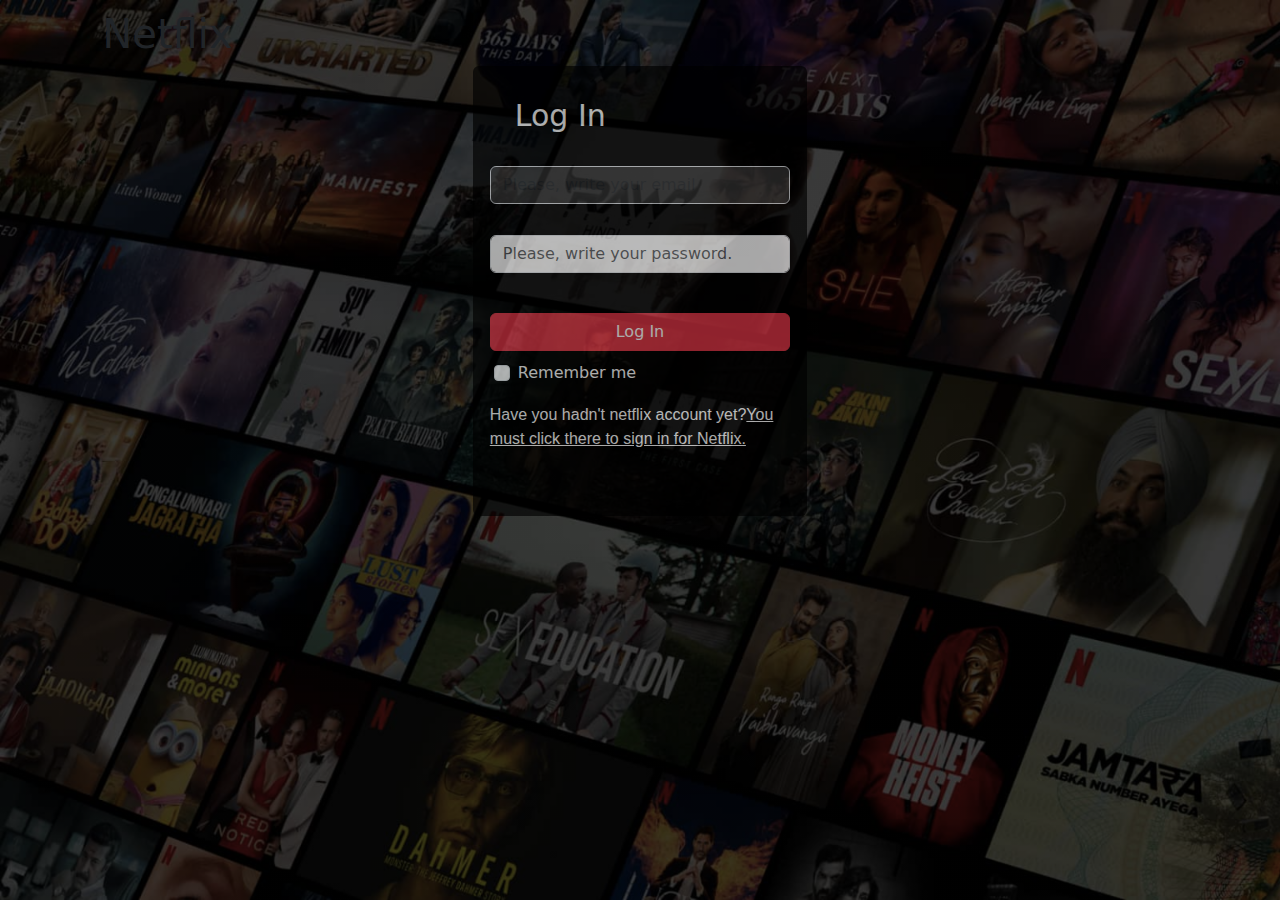
<file: logIn.html>
<!DOCTYPE html>
<html lang="en">
<head>
    <meta charset="UTF-8">
    <meta http-equiv="X-UA-Compatible" content="IE=edge">
    <meta name="viewport" content="width=device-width, initial-scale=1.0">
    <link rel="stylesheet" href="logIn.css">
    <link rel="stylesheet" href="https://cdn.jsdelivr.net/npm/bootstrap@5.3.0-alpha1/dist/css/bootstrap.min.css">
    <title>Log in to netflix</title>
</head>
<body>
    <div class="header">
        <h1>Netflix</h1>
        <div class="container ">
            <div class="row align-items-center">
                <div class="col-md-4"></div>
                <div class="col-md-4 ">
                    <div class="card" style="margin-top:0px;height: 450px; background-color:black;opacity: 65%;">
                        <div class="card-body">
                            <h5 class="card-title" style="color:#fff;font-size: 30px;margin-left:25px;margin-top: 15px;">Log In</h5>
                            <label for="writeYourEmail " class="form-label "></label>
                            <input type="text" class="form-control " style=" background-color: #333;;" id="writeYourEmail" placeholder="Please, write your email">
                            <label for="writeYourPassword " class="form-label mt-3 "></label>
                            <input type="text" class="form-control " id="writeYourPassword" placeholder="Please, write your password.">
                            <button type="submit" class="btn btn-danger w-100"style="margin-top:40px; margin-bottom: 10px;">Log In</button>
                             </fieldset>
                        <div class="row mb-3">
                          <div class="col-sm-10 ms-1 offset-sm-2">
                            <div class="form-check">
                              <input class="form-check-input" type="checkbox" id="gridCheck1">
                              <label class="form-check-label " for="gridCheck1" style="color: #fff;">
                                Remember me
                              </label>
                            </div>
                          </div>
                        </div>
                        <p class="sign-in-text">Have you hadn't netflix account yet?<a href="sign.in.html" class="sign-in-link">You must click there to sign in for Netflix. </a> </p>
                       
                      
                        </div>
                    </div>
                </div>
                <div class="col-md-4"></div>
            </div>
        </div>
        <!-- <div class="container text-center">
            <div class="row align-items-center">
              <div class="col-md-3">
                One of three columns
              </div>
              <div class="col-md-6 mt-5">
                One of three columns
              </div>
              <div class="col-md-3">
                One of three columns
              </div>
            </div>  style="color: #fff;background-color: red;padding-right: 275px;margin-top: 15px;text-align: center;padding-top: 1px;"
          </div> -->
    </div>
    <script src="	https://cdn.jsdelivr.net/npm/bootstrap@5.3.0-alpha1/dist/js/bootstrap.bundle.min.js"></script>
</body>
</html>
</file>
<file: logIn.css>
* {
    margin: 0;
    padding: 0;
    box-sizing: border-box;
}

body {
    background-color: black;
    color: white;
    font-family: "Poppins", sans-serif;
}

.header {
    width: 100%;
    height: 100vh;
    background-image: linear-gradient(rgba(0, 0, 0, 0.7), rgba(0, 0, 0, 0.7)), url(images/header-image.png);
    background-size: cover;
    background-position: relative;
    padding: 10px 8%;
}


.card-title {
    color: white;}

.sign-in-text{
    color:#fff;
    font-family: 'Lucida Sans', 'Lucida Sans Regular', 'Lucida Grande', 'Lucida Sans Unicode', Geneva, Verdana, sans-serif;
    margin-bottom:15px;
}
.sign-in-link{
    color: #fff;
    font-family: 'Lucida Sans', 'Lucida Sans Regular', 'Lucida Grande', 'Lucida Sans Unicode', Geneva, Verdana, sans-serif;
    margin-bottom: 15px;
}



/* .col-md-6{
    background-color: aqua;
} */

/* background-color: rgba(0, 0, 0, .75);
border-radius: 4px;
box-sizing: border-box;
display: flex;
flex-direction: column;
margin: 0;
min-height: 515px;
padding: 20px 0 30px;
width: 100%;
}recaptcha-disclosure */
</file>
